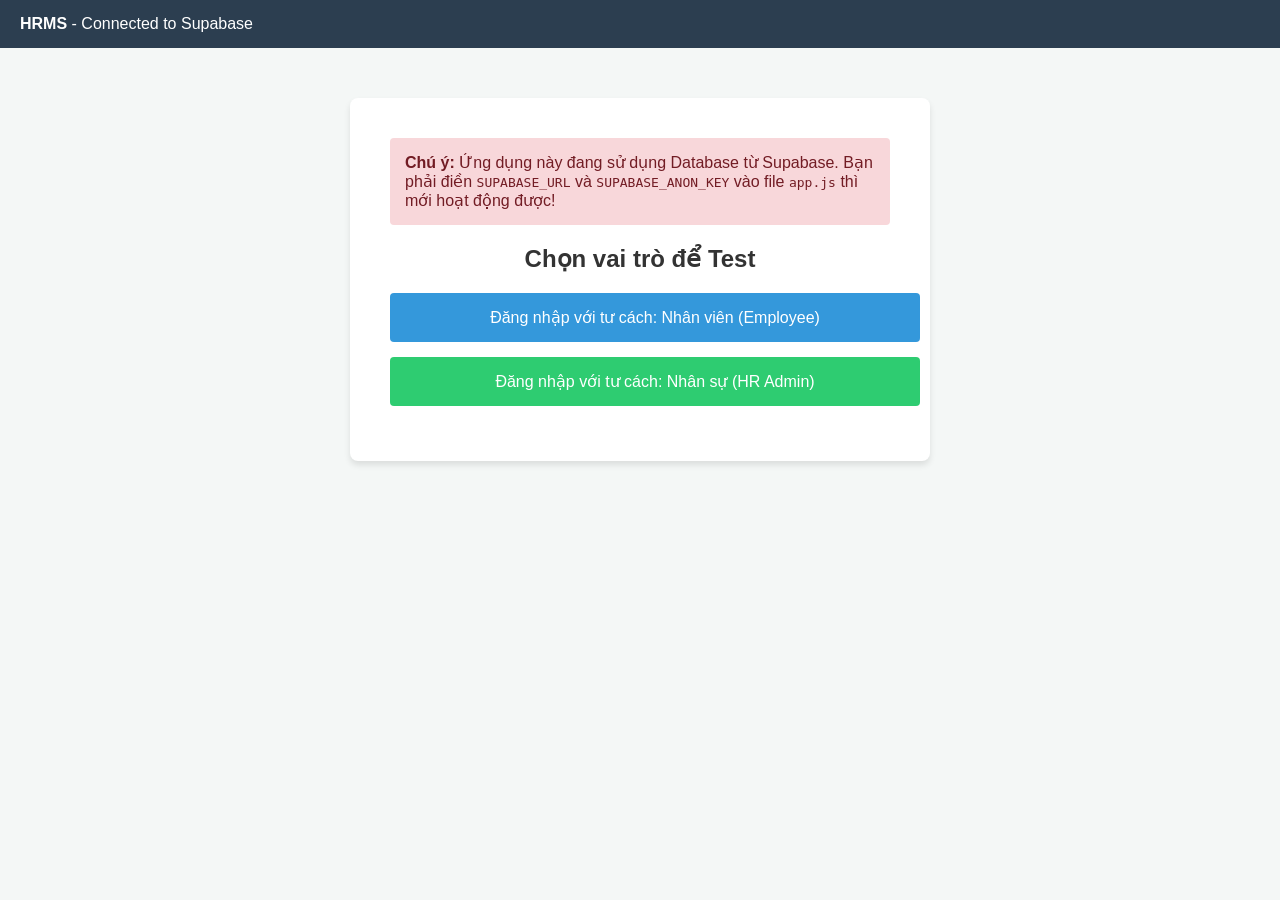
<file: index.html>
<!DOCTYPE html>
<html lang="vi">
<head>
    <meta charset="UTF-8">
    <meta name="viewport" content="width=device-width, initial-scale=1.0">
    <title>HRMS - Supabase version</title>
    <link rel="stylesheet" href="style.css">
    <style>
        .login-box {
            max-width: 500px;
            margin: 50px auto;
            text-align: center;
            padding: 40px;
            background: white;
            border-radius: 8px;
            box-shadow: 0 4px 6px rgba(0,0,0,0.1);
        }
        .role-btn {
            display: block;
            width: 100%;
            margin-bottom: 15px;
            padding: 15px;
            font-size: 16px;
            text-decoration: none;
            color: white;
            border-radius: 4px;
            background-color: #3498db;
        }
        .role-btn.hr {
            background-color: #2ecc71;
        }
        .alert {
            background-color: #f8d7da;
            color: #721c24;
            padding: 15px;
            margin-bottom: 20px;
            border-radius: 4px;
            text-align: left;
        }
    </style>
</head>
<body>
    <div class="header">
        <div><strong>HRMS</strong> - Connected to Supabase</div>
    </div>

    <div class="login-box">
        <div class="alert">
            <strong>Chú ý:</strong> Ứng dụng này đang sử dụng Database từ Supabase. Bạn phải điền <code>SUPABASE_URL</code> và <code>SUPABASE_ANON_KEY</code> vào file <code>app.js</code> thì mới hoạt động được!
        </div>

        <h2>Chọn vai trò để Test</h2>
        
        <a href="employee.html" class="role-btn">Đăng nhập với tư cách: Nhân viên (Employee)</a>
        <a href="hr.html" class="role-btn hr">Đăng nhập với tư cách: Nhân sự (HR Admin)</a>
    </div>
</body>
</html>
</file>
<file: style.css>
body {
    font-family: 'Segoe UI', Tahoma, Geneva, Verdana, sans-serif;
    margin: 0;
    padding: 0;
    background-color: #f4f7f6;
    color: #333;
}

.header {
    background-color: #2c3e50;
    color: white;
    padding: 15px 20px;
    display: flex;
    justify-content: space-between;
    align-items: center;
}

.header a {
    color: white;
    text-decoration: none;
    margin-right: 15px;
}

.container {
    max-width: 1200px;
    margin: 20px auto;
    padding: 20px;
    background-color: white;
    border-radius: 8px;
    box-shadow: 0 2px 4px rgba(0,0,0,0.1);
}

/* Forms */
.form-group {
    margin-bottom: 15px;
}
.form-group label {
    display: block;
    margin-bottom: 5px;
    font-weight: bold;
}
.form-group input, .form-group select, .form-group textarea {
    width: 100%;
    padding: 10px;
    border: 1px solid #ccc;
    border-radius: 4px;
    box-sizing: border-box;
}
button {
    background-color: #3498db;
    color: white;
    padding: 10px 15px;
    border: none;
    border-radius: 4px;
    cursor: pointer;
    font-size: 16px;
}
button:hover {
    background-color: #2980b9;
}

/* Tables */
table {
    width: 100%;
    border-collapse: collapse;
    margin-top: 20px;
}
table, th, td {
    border: 1px solid #ddd;
}
th, td {
    padding: 12px;
    text-align: left;
}
th {
    background-color: #f2f2f2;
}

/* Kanban Board */
.kanban-board {
    display: flex;
    gap: 20px;
    overflow-x: auto;
    padding-bottom: 20px;
}
.kanban-column {
    flex: 1;
    min-width: 250px;
    background-color: #ebecf0;
    border-radius: 6px;
    padding: 10px;
    display: flex;
    flex-direction: column;
}
.kanban-column h3 {
    margin-top: 0;
    font-size: 16px;
    color: #5e6c84;
}
.kanban-card {
    background-color: white;
    border-radius: 3px;
    padding: 15px;
    margin-bottom: 10px;
    box-shadow: 0 1px 2px rgba(9,30,66,0.25);
    cursor: pointer;
}
.kanban-card .priority {
    font-size: 12px;
    padding: 2px 6px;
    border-radius: 3px;
    color: white;
    display: inline-block;
    margin-bottom: 5px;
}
.priority-Critical { background-color: #e74c3c; }
.priority-High { background-color: #e67e22; }
.priority-Medium { background-color: #f1c40f; color: #333; }
.priority-Low { background-color: #2ecc71; }

.status-badge {
    padding: 5px 10px;
    border-radius: 20px;
    font-size: 12px;
    font-weight: bold;
}
.status-Submitted { background-color: #bdc3c7; }
.status-InProgress { background-color: #3498db; color: white; }
.status-WaitingInfo { background-color: #f1c40f; }
.status-Resolved { background-color: #2ecc71; color: white; }

/* Modal */
.modal {
    display: none;
    position: fixed;
    z-index: 1;
    left: 0;
    top: 0;
    width: 100%;
    height: 100%;
    overflow: auto;
    background-color: rgba(0,0,0,0.4);
}
.modal-content {
    background-color: #fefefe;
    margin: 10% auto;
    padding: 20px;
    border: 1px solid #888;
    width: 50%;
    border-radius: 8px;
}
.close {
    color: #aaa;
    float: right;
    font-size: 28px;
    font-weight: bold;
    cursor: pointer;
}
</file>
